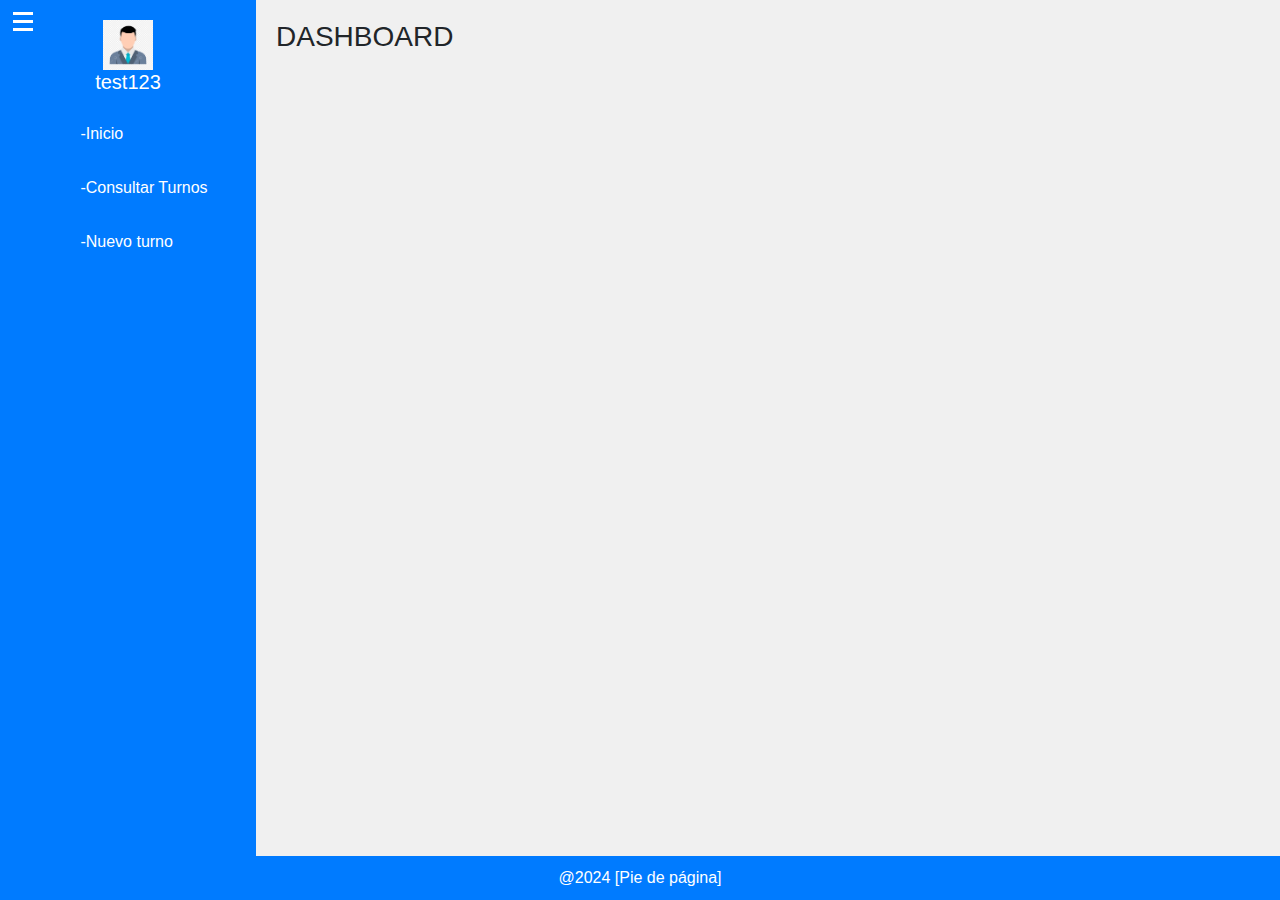
<file: index.html>
<!DOCTYPE html>
<html lang="en">
<head>
    <meta charset="UTF-8">
    <meta name="viewport" content="width=device-width, initial-scale=1.0">
    <link href="https://cdn.jsdelivr.net/npm/bootstrap@5.3.3/dist/css/bootstrap.min.css" rel="stylesheet" integrity="sha384-QWTKZyjpPEjISv5WaRU9OFeRpok6YctnYmDr5pNlyT2bRjXh0JMhjY6hW+ALEwIH" crossorigin="anonymous">
    <link rel="stylesheet" href="/css/styles.css">
    <script>
        let turnos = [];
    </script>
    <title>practica07</title>
</head>
<body>
    <input type="checkbox" id="btn_burger">
    <label for="btn_burger">
        <img class="hamburger" src="/images/burger.png" alt="">
    </label>
    <div class="sidebar">
        <div class="sidebar-items">
            <div class="user-info">
                <img class="user" src="/images/perfil_usuario.png" alt="usuario">
                <h5>test123</h5>
            </div>
            <nav class="menu">
                <ul>
                    <li onclick="entrar_url('index.html')">-Inicio</li>
                    <li onclick="ingresar_turnos()">-Consultar Turnos</li>
                    <li onclick="cargar_contenido('nuevo_turno.html')">-Nuevo turno</li>
                </ul>
            </nav>
        </div>
    </div>
    <div class="main-content">
        <h3>DASHBOARD</h3>
        <div id="contenido">
        </div>
    </div>
    <footer>@2024 [Pie de página]</footer>
    <script>
        function cargar_contenido(url){
            fetch(url)
            .then((res)=>{
                return res.text();
            })
            .then((txt)=>{
                const $panel_content = document.getElementById('contenido')
                $panel_content.innerHTML = txt
            })
        }
        function entrar_url(url){
            window.location.href = url
        }
    </script>
    <script src="/js/index.js"></script>
</body>
</html>
</file>
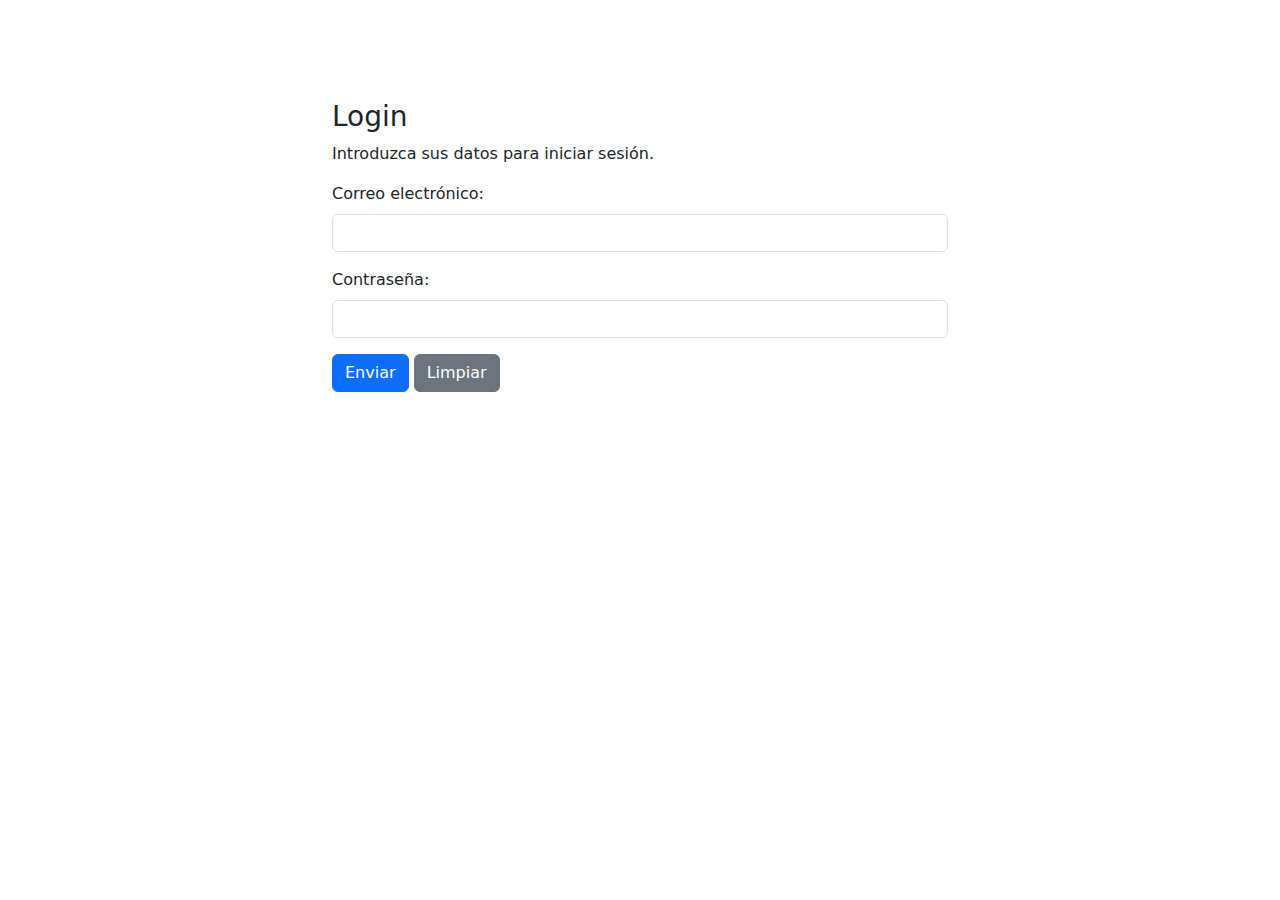
<file: login.html>
<!DOCTYPE html>
<html lang="en">
<head>
    <meta charset="UTF-8">
    <meta name="viewport" content="width=device-width, initial-scale=1.0">
    <link href="https://cdn.jsdelivr.net/npm/bootstrap@5.3.3/dist/css/bootstrap.min.css" rel="stylesheet" integrity="sha384-QWTKZyjpPEjISv5WaRU9OFeRpok6YctnYmDr5pNlyT2bRjXh0JMhjY6hW+ALEwIH" crossorigin="anonymous">
    <title>Login</title>
</head>
<body>
    <main class="container" style="width: 50%;margin-top: 100px;"> 
        <h3 class="title">Login</h3>
        <p>Introduzca sus datos para iniciar sesión.
        </p>
        <form class="form" action="/index.html" onsubmit="return verificar_login()">
            <div class="mb-3">
                <label class="form-label" for="email">Correo electrónico:</label>
                <input class="form-control" id="email" type="email">
            </div>
            <div class="mb-3">
                <label class="form-label" for="clave">Contraseña:</label>
                <input class="form-control" id="clave" type="password">
            </div>
            <div class="mb-3">
                <button class="btn btn-primary" type="submit">Enviar</button>
                <button class="btn btn-secondary" type="reset">Limpiar</button>
            </div>
        </form>
    </main>
    <script src="/js/index.js"></script>
</body>
</html>
</file>
<file: css/styles.css>
body {
    display: flex;
    height: 100vh;
    margin: 0;
    font-family: Arial, sans-serif;
}

#btn_burger{
    display: none;
}

.hamburger {
    position: absolute;
    top: 10px;
    left: 10px;
    cursor: pointer;
}

.user-info{
    display: block;
}

.user{
    width: 50px;
}

.sidebar {
    width: 20%;
    background-color: #007bff;
    color: white;
    display: flex;
    flex-direction: column;
    align-items: center;
    padding-top: 20px;
    text-align: center;
    transition: width 0.3s ease;
}

#btn_burger:checked ~ .sidebar {
    width: 3%;
}

#btn_burger:checked ~ .sidebar .sidebar-items{
    display: none;
}

.menu{
    display: flex;
    flex-direction: column;
    align-items: center;
    text-align: left;
}

.menu li{
    list-style: none;
    margin: 10px 0;
    padding: 10px;
    color: white;
    cursor: pointer;
}

.menu li:hover{
    color: aqua;
}

.main-content {
    flex-grow: 1;
    background-color: #f0f0f0;
    padding: 20px;
}

footer {
    position: absolute;
    bottom: 0;
    width: 100%;
    text-align: center;
    background-color: #007bff;
    color: white;
    padding: 10px 0;
}
</file>
